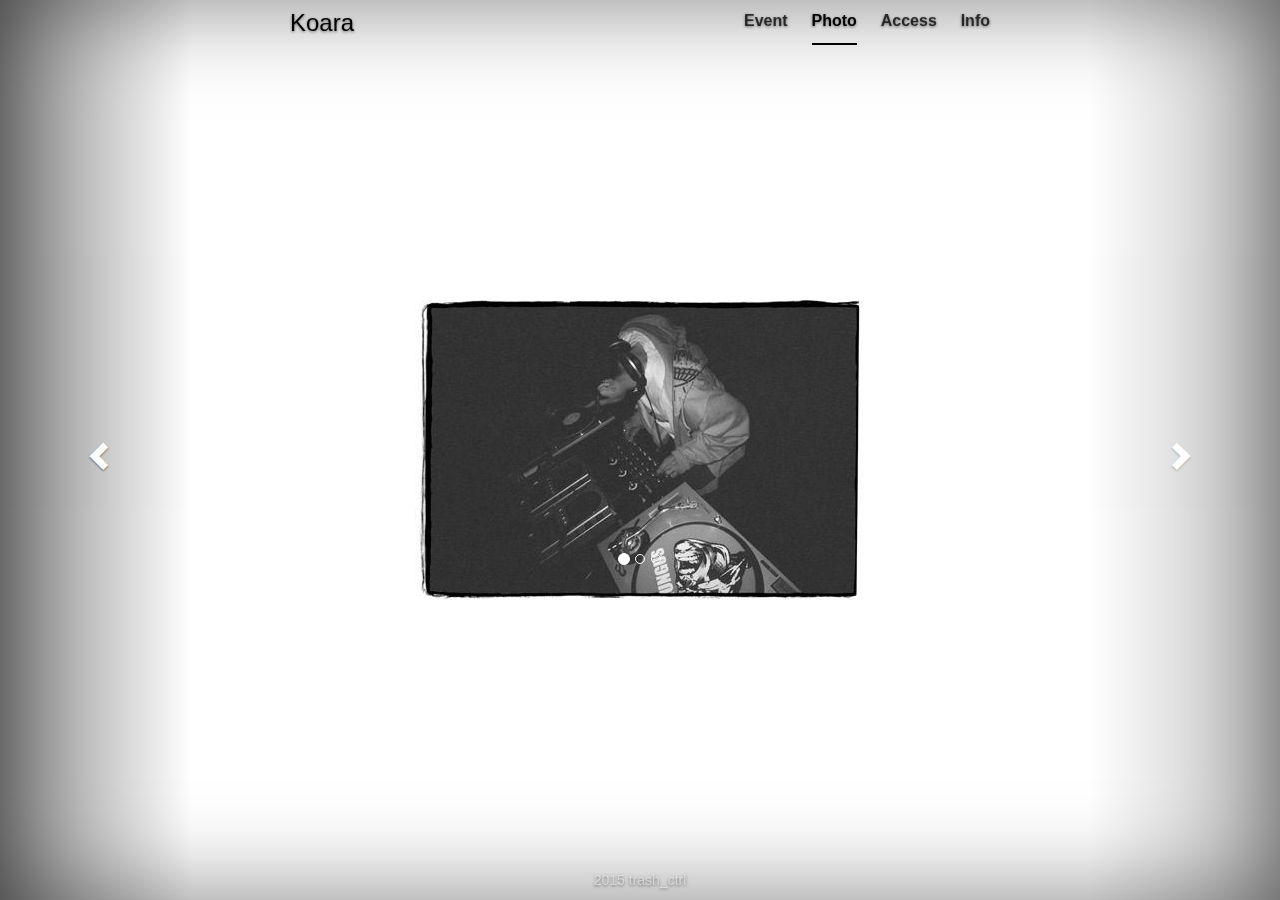
<file: pages/about.html>
<!DOCTYPE html>
<html>
  <head>
    <title>Demo</title>
    <meta charset="utf-8">
    <meta http-equiv="X-UA-Compatible" content="IE=edge,chrome=1">
    <meta name="description" content="Demo project">
    <meta name="viewport" content="width=device-width, initial-scale=1">
    <!-- Latest compiled and minified CSS -->
    <link rel="stylesheet" href="https://maxcdn.bootstrapcdn.com/bootstrap/3.3.2/css/bootstrap.min.css">

    <link rel="stylesheet" href="../css/cover.css">
  </head>
  <body>


    <div class="site-wrapper">

      <div class="site-wrapper-inner">

        <div class="cover-container">

          <div class="masthead clearfix">
            <div class="inner">
              <h3 class="masthead-brand"> <a href="../index.html"> Koara</a></h3>
          
                <nav>
          
                  <ul class="nav masthead-nav">
                    <li><a href="http://www.koara-tokyo.com/schedule.pdf">Event</a></li>
                    <li class="active"><a href="./pages/about.html">Photo</a></li>
                  <li><a href="./access.html">Access</a></li>
                  <li><a href="./contact.html">Info</a></li>
                </ul>
              </nav>
            </div>
          </div>
          
          <div>
            <div id="aboutCarousel" class="carousel slide">
              <ol class="carousel-indicators">
                <li data-target="#aboutCarousel" data-slide-to="0" class="active"></li>
                <li data-target="#aboutCarousel" data-slide-to="1"></li>
                <li data-target="#aboutCarousel" data-slide-to="2"></li>
              </ol>

              <div class="carousel-inner">
                <div class="item active center-block">
                  <img src="../img/dj.jpg" alt="koara djs" class="img-responsive">
                </div>
                <div class="item">
                  <img src="../img/bar.jpg" alt="koara bar" class="img-responsive">
                </div>
                <div class="item">
                  <img src="../img/partypeople.jpg" alt="koara people" class="img-responsive">
                </div>
              </div>  
            </div>
              <a class="left carousel-control" href="#aboutCarousel" role="button" data-slide="prev">
                <span class="glyphicon glyphicon-chevron-left" aria-hidden="true"></span>
                <span class="sr-only">Previous</span>
              </a>
              <a class="right carousel-control" href="#aboutCarousel" role="button" data-slide="next">
                <span class="glyphicon glyphicon-chevron-right" aria-hidden="true"></span>
                <span class="sr-only">Next</span>
              </a>
          </div>

          <div class="mastfoot">
            <div class="inner">
              <p>2015 trash_ctrl</p>
            </div>
          </div>

        </div>

      </div>

    </div>

</body>
      <!-- jQuery library -->
  <script src="https://ajax.googleapis.com/ajax/libs/jquery/1.11.1/jquery.min.js"></script>
  <script type="text/javascript"></script>
  <!-- Latest compiled and minified JavaScript -->
  <script src="https://maxcdn.bootstrapcdn.com/bootstrap/3.3.2/js/bootstrap.min.js"></script>
</html>
</file>
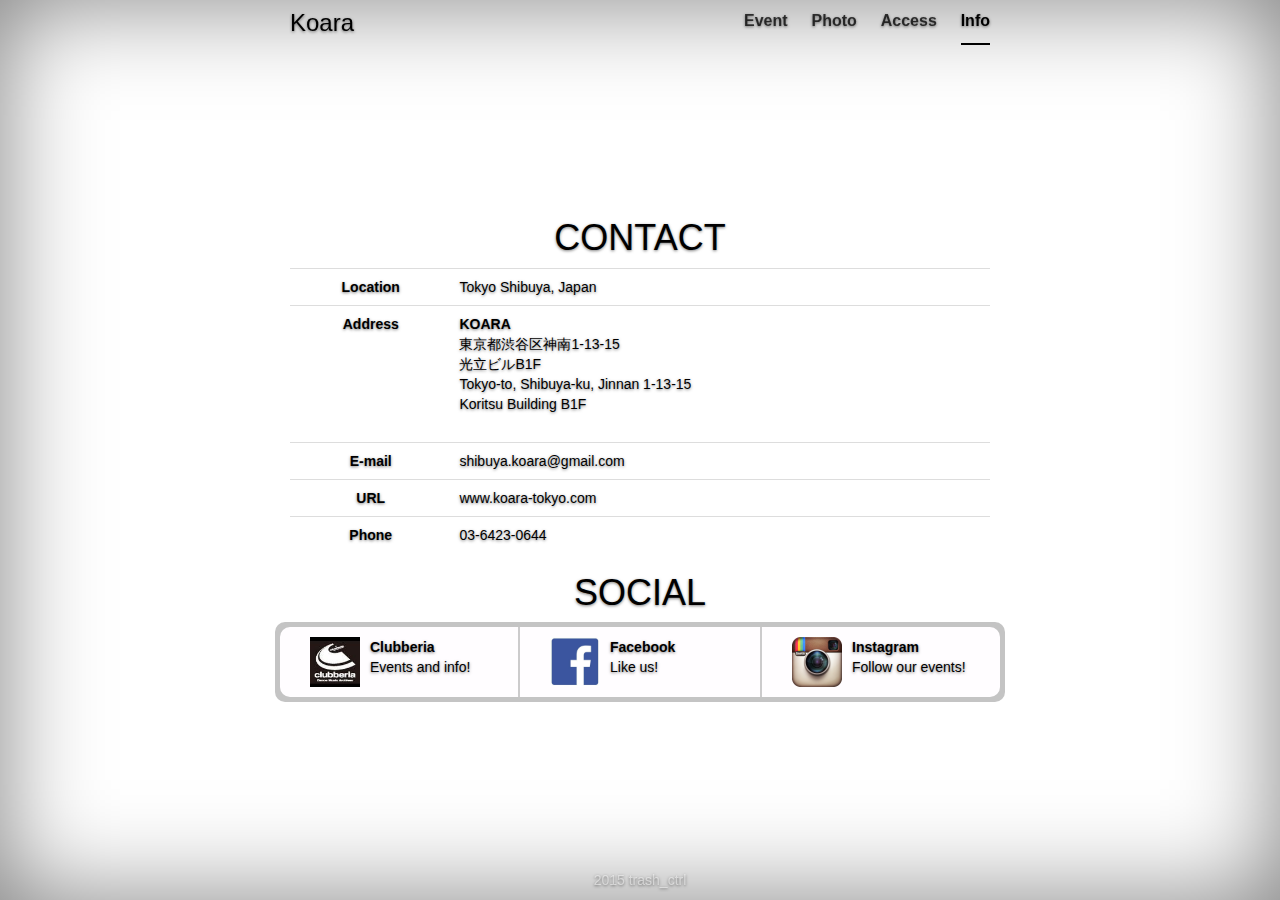
<file: pages/contact.html>
<!DOCTYPE html>
<html>
  <head>
    <title>Demo</title>
    <meta charset="utf-8">
    <meta http-equiv="X-UA-Compatible" content="IE=edge,chrome=1">
    <meta name="description" content="Demo project">
    <meta name="viewport" content="width=device-width, initial-scale=1">
    <link rel="stylesheet" href="https://maxcdn.bootstrapcdn.com/bootstrap/3.3.2/css/bootstrap.min.css">

    <link rel="stylesheet" href="../css/cover.css">
  </head>
  <body>


    <div class="site-wrapper">

      <div class="site-wrapper-inner">

        <div class="cover-container">

          <div class="masthead clearfix">
            <div class="inner">
              <h3 class="masthead-brand"> <a href="../index.html"> Koara</a></h3>
          
                <nav>
          
                  <ul class="nav masthead-nav">
                    <li><a href="http://www.koara-tokyo.com/schedule.pdf">Event</a></li>
                    <li><a href="./about.html">Photo</a></li>
                  <li><a href="./access.html">Access</a></li>
                  <li class="active"><a href="#">Info</a></li>
                </ul>
              </nav>
            </div>
          </div>
          
          <div>
            <!-- Start contact information -->
            <h1>CONTACT</h1>

            <table class="table table-hover" id="info-table">
              <tbody>
                <tr>
                  <td><strong>Location</strong></td>
                  <td class="text-left">Tokyo Shibuya, Japan</td>
                </tr>
                <tr>
                  <td><strong>Address</strong></td>
                  <td class="text-left">
                    <address>
                          <strong>KOARA</strong><br>
                          東京都渋谷区神南1-13-15<br>
                          光立ビルB1F<br>
                          Tokyo-to, Shibuya-ku, Jinnan 1-13-15<br>
                          Koritsu Building B1F
                    </address>
                  </td>
                </tr>
                <tr>
                  <td><strong>E-mail</strong></td>
                  <td class="text-left"><a href="mailto: shibuya.koara@gmail.com">shibuya.koara@gmail.com</a></td>
                </tr>
                <tr>
                  <td><strong>URL</strong></td>
                  <td class="text-left">www.koara-tokyo.com</td>
                </tr>
                <tr>
                  <td><strong>Phone</strong></td>
                  <td class="text-left">03-6423-0644</td>
                </tr>
              </tbody>
            </table> 
            <!-- End contact -->

            <!-- Start Social div -->
            <h1>SOCIAL</h1>
              
            <div class="row social-box">
              
              <!-- start box 1 -->
              <a href="http://www.clubberia.com/en/clubs/1059-KOARA/">
                <div class="col-md-4 inner-box" id="box1">
                
                  <img src="../img/clubberiasquare.jpg" alt="shibuya koara clubberia" class="social_info">
                
                  <strong>Clubberia</strong><br>
                  Events and info!  
                
                </div>
              </a>
              
              <!-- start box 2 -->
              <a href="https://www.facebook.com/pages/KOARA/189322367744749">
                <div class="col-md-4 inner-box" id="box2">                
                  <img src="../img/facebook300.png" alt="shibuya koara facebook" class="social_info">
                
                  <strong>Facebook</strong><br>
                  Like us!

                </div>
              </a>
              <!-- start box 3 -->
              <a href="https://instagram.com/shibuyakoara/"> 
                <div class="col-md-4 inner-box" id="box3">
                
                  <img src="../img/instagramlogo.png" alt="shibuya koara instagram" class="social_info">
                
                <strong>Instagram</strong><br>
                Follow our events!
             
                </div>
              </a>
              <!-- end box 3 -->
          
            </div> <!-- row end -->
          
          </div> <!-- wrapper end -->

          <div class="mastfoot">
            <div class="inner">
              <p>2015 trash_ctrl</p>
            </div>
          </div> <!-- footer end -->

        </div>

      </div>

    </div>

</body>

  <script type="text/javascript"></script>
  <!-- Latest compiled and minified JavaScript -->
  <script src="https://maxcdn.bootstrapcdn.com/bootstrap/3.3.2/js/bootstrap.min.js"></script>
</html>
</file>
<file: css/cover.css>
/*
 * Globals
 */

/* Links */
a,
a:focus,
a:hover {
  color: #000;
}

/* Custom default button */
.btn-default,
.btn-default:hover,
.btn-default:focus {
  color: #333;
  text-shadow: none; /* Prevent inheritence from `body` */
  background-color: none;
  border: 1px solid #333;
}

#picMain {
  opacity: 0.0;
  max-width: 100%;
  height: auto;
  margin: 0 0 50px 0;
}

.picture_holder {
  display: block;
}

#map-canvas {
  margin: 15px 15px 15px 15px;
  height: 350px;
}

/*
 * Base structure
 */

html,
body {
  height: 100%;
  background-color: #fff;
  font-family: “HelveticaNeue-Light”, “Helvetica Neue Light”, “Helvetica Neue”, Helvetica, Arial, “Lucida Grande”, sans-serif;
  font-weight: 300;
}

body {
  color: #000000;
  text-align: center;
  text-shadow: 0 1px 3px rgba(0,0,0,.5);
}

#info-table {
  margin-bottom: 20px;
}

::selection {
  background-color: black;
  color: white;
}

::-moz-selection {
  background-color: black;
  color: white;
}

/* Extra markup and styles for table-esque vertical and horizontal centering */
.site-wrapper {
  display: table;
  width: 100%;
  height: 100%; /* For at least Firefox */
  min-height: 100%;
  -webkit-box-shadow: inset 0 0 100px rgba(0,0,0,.5);
          box-shadow: inset 0 0 100px rgba(0,0,0,.5);
}
.site-wrapper-inner {
  display: table-cell;
  vertical-align: top;
}
.cover-container {
  margin-right: auto;
  margin-left: auto;
}

/* Padding for spacing */
.inner {
  padding: 0px;

}


/*
 * Header
 */

 .thin-header {
  color: rgba(0,0,0,.75);
  border-bottom: 2px solid transparent;
 }
.masthead-brand {
  margin-top: 10px;
  margin-bottom: 10px;
}

.masthead-nav > li {
  display: inline-block;
}
.masthead-nav > li + li {
  margin-left: 20px;
}
.masthead-nav > li > a {
  padding-right: 0;
  padding-left: 0;
  font-size: 16px;
  font-weight: bold;
  color: #000000; /* IE8 proofing */
  color: rgba(0,0,0,.75);
  border-bottom: 2px solid transparent;
}
.masthead-nav > li > a:hover,
.masthead-nav > li > a:focus {
  background-color: transparent;
  border-bottom-color: #a9a9a9;
  border-bottom-color: rgba(255,255,255,.25);
}
.masthead-nav > .active > a,
.masthead-nav > .active > a:hover,
.masthead-nav > .active > a:focus {
  color: #000000;
  border-bottom-color: #000000;
}

@media (min-width: 768px) {
  .masthead-brand {
    float: left;
  }
  .masthead-nav {
    float: right;
  }
}


/*
 * Cover
 */

.cover {
  padding: 0 20px;

}
.cover .btn-lg {
  padding: 10px 20px;
  font-weight: bold;
}


/*
 * Footer
 */

.mastfoot {
  color: #999; /* IE8 proofing */
  color: rgba(255,255,255,.5);
}

/*
 * Social on info page
 */

.social {
  position: relative;
  height: 50px;
  width: 105px;
}

img.social_info {
  width: 50px;
  height: 50px;
}

.social-box { 
  background-color: #C4C4C4;
  padding: 5px 5px;
  border-radius: 10px; 
}

#box1 {
  border-right: 2px solid #CCCBCC;
  background-color: #FFFDFF;
  border-radius: 10px 0 0 10px;
  padding: 10px 20px;
  text-align: left;
  transition: background-color 0.5s ease;
}

#box1 img {
  float: left;
  margin: 0 10px;
}

#box2 {
  background-color: #FFFDFF;
  padding: 10px 20px;
  text-align: left;
  transition: background-color 0.5s ease;
}

#box2 img {
  float: left;
  margin: 0 10px;
}

#box3 {
  background-color: #FFFDFF;
  padding: 10px 20px;
  text-align: left;
  border-left: 2px solid #CCCBCC;
  border-radius: 0 10px 10px 0;
  transition: background-color 0.5s ease;
}

#box3 img {
  float: left;
  margin: 0 10px;
}

#box1:hover,#box2:hover,#box3:hover {
  background-color: #CCCBCC;
}

/*
 * Social Media Front Page
 */

#clubberia {
  position: absolute;
  top:0;
  left:0;
  background: url("../img/clubberia_logo.jpg");
  width: 50px;
  height: 50px;
  background-size: 50px 100px;
  background-position: 0 0;
  transition: background-position 0.4s ease;
}

#clubberia:hover {
  background-position: 0 -50px;
}

#facebook_soc {
  position: absolute;
  top: 0;
  left: 55px;
  background: url('../img/facebook-hover.png');
  width: 48px;
  height: 48px;
  background-position: 0 0;
  background-repeat: no-repeat;
  transition: background-position 0.4s ease;
}

#facebook_soc:hover {
  background-position: 0 -48px;
}

/*
 * Affix and center
 */

@media (min-width: 768px) {
  /* Pull out the header and footer */
  .masthead {
    position: fixed;
    top: 0;

  }
  .mastfoot {
    position: fixed;
    bottom: 0;
  }
  /* Start the vertical centering */
  .site-wrapper-inner {
    vertical-align: middle;
  }
  /* Handle the widths */
  .masthead,
  .mastfoot,
  .cover-container {
    width: 100%; /* Must be percentage or pixels for horizontal alignment */
  }
}

.carousel-inner > .item > img {
    margin: 0 auto;
}

@media (min-width: 992px) {
  .masthead,
  .mastfoot,
  .cover-container {
    width: 700px;
  }
}

.side-info {
  margin: 5px;
  padding: 5px;
  border: 5px solid black;
  background-color: "#222222";
}

#directions {
  font: 1.2em "Inconsolata";
}
#store-info {
  font-size: 1.5em;
  font-family: 'Poiret One', cursive;
}

/*
 * Koara RSS Feed 
 */
 

#koarss{
  overflow-x:hidden;
  border: 2px solid black;
  background-color: #d3d3d3;
  width: 100%;
  height: 200px;
  padding: 10px;
}

#koarss .rssBody ul li {
  list-style: none;
  text-align: left;
  text-indent: none;
}

#koarss .rssHeader a {
  font-style: serif;
  font-size: 1.3em;
  color: #555555;
  font-weight: bold;
}

#koarss .rssRow a {
  text-decoration: none;
  color: #000;
  font-family: "Helvetica Neue", Helvetica, sans-serif;
  font-size: 0.8em;
  font-weight: 300;
}

#koarss .rssRow a:hover {
  background-color: #c9c9c9;
}
</file>
